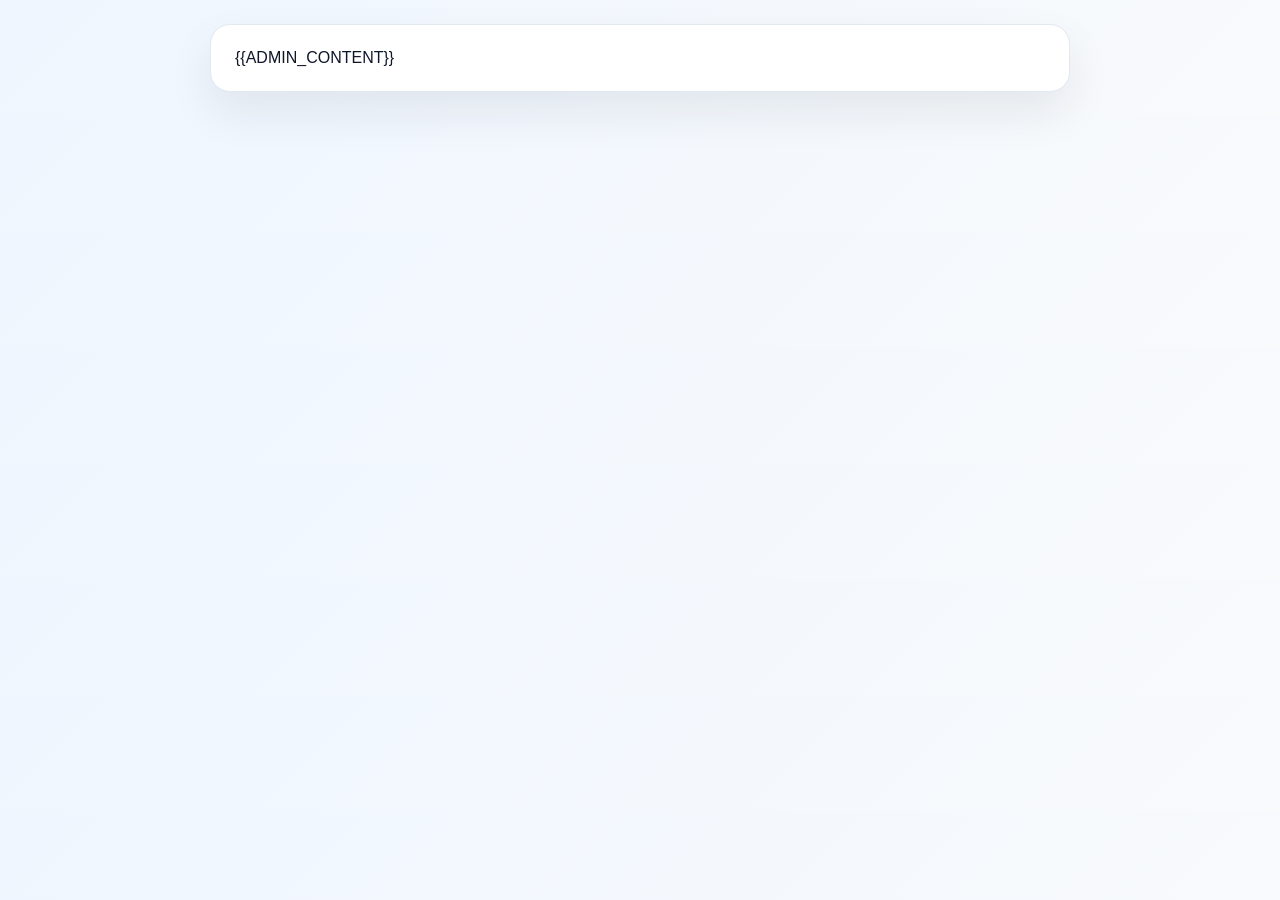
<file: admin.html>
<!DOCTYPE html>
<html lang="ja">
  <head>
    <meta charset="UTF-8" />
    <meta name="viewport" content="width=device-width, initial-scale=1.0" />
    <title>管理者ページ</title>
    <style>
      :root {
        color-scheme: light;
        font-family: "Yu Gothic UI", "Segoe UI", sans-serif;
        --bg: #0f172a;
        --panel: #ffffff;
        --text: #0f172a;
        --muted: #64748b;
        --accent: #2563eb;
        --danger: #dc2626;
        --border: #e2e8f0;
      }
      body {
        margin: 0;
        background: linear-gradient(135deg, #eff6ff 0%, #f8fafc 100%);
        color: var(--text);
      }
      .shell {
        max-width: 860px;
        margin: 0 auto;
        padding: 24px;
      }
      .card {
        background: var(--panel);
        border: 1px solid var(--border);
        border-radius: 20px;
        padding: 24px;
        box-shadow: 0 20px 45px rgba(15, 23, 42, 0.08);
      }
      h1, h2, p {
        margin-top: 0;
      }
      .grid {
        display: grid;
        gap: 12px;
      }
      .field {
        display: grid;
        gap: 6px;
      }
      label {
        font-weight: 700;
      }
      input {
        width: 100%;
        padding: 10px 12px;
        border: 1px solid var(--border);
        border-radius: 10px;
        min-height: 44px;
      }
      button {
        border: 0;
        border-radius: 999px;
        padding: 10px 14px;
        cursor: pointer;
        min-height: 44px;
        font-weight: 700;
      }
      .primary {
        background: var(--accent);
        color: #fff;
      }
      .secondary {
        background: #eff6ff;
        color: var(--accent);
      }
      .danger {
        background: #fee2e2;
        color: var(--danger);
      }
      .muted {
        color: var(--muted);
      }
      .message {
        padding: 10px 12px;
        border-radius: 10px;
        background: #eff6ff;
        color: var(--accent);
      }
      .message.error {
        background: #fef2f2;
        color: var(--danger);
      }
      .stats {
        display: grid;
        gap: 10px;
        grid-template-columns: repeat(auto-fit, minmax(180px, 1fr));
        margin-top: 16px;
      }
      .stat {
        border: 1px solid var(--border);
        border-radius: 14px;
        padding: 12px;
        background: #f8fafc;
      }
      .actions {
        display: flex;
        gap: 10px;
        flex-wrap: wrap;
        margin-top: 16px;
      }
    </style>
  </head>
  <body>
    <main class="shell">
      <section class="card">
        {{ADMIN_CONTENT}}
      </section>
    </main>
  </body>
</html>
</file>
